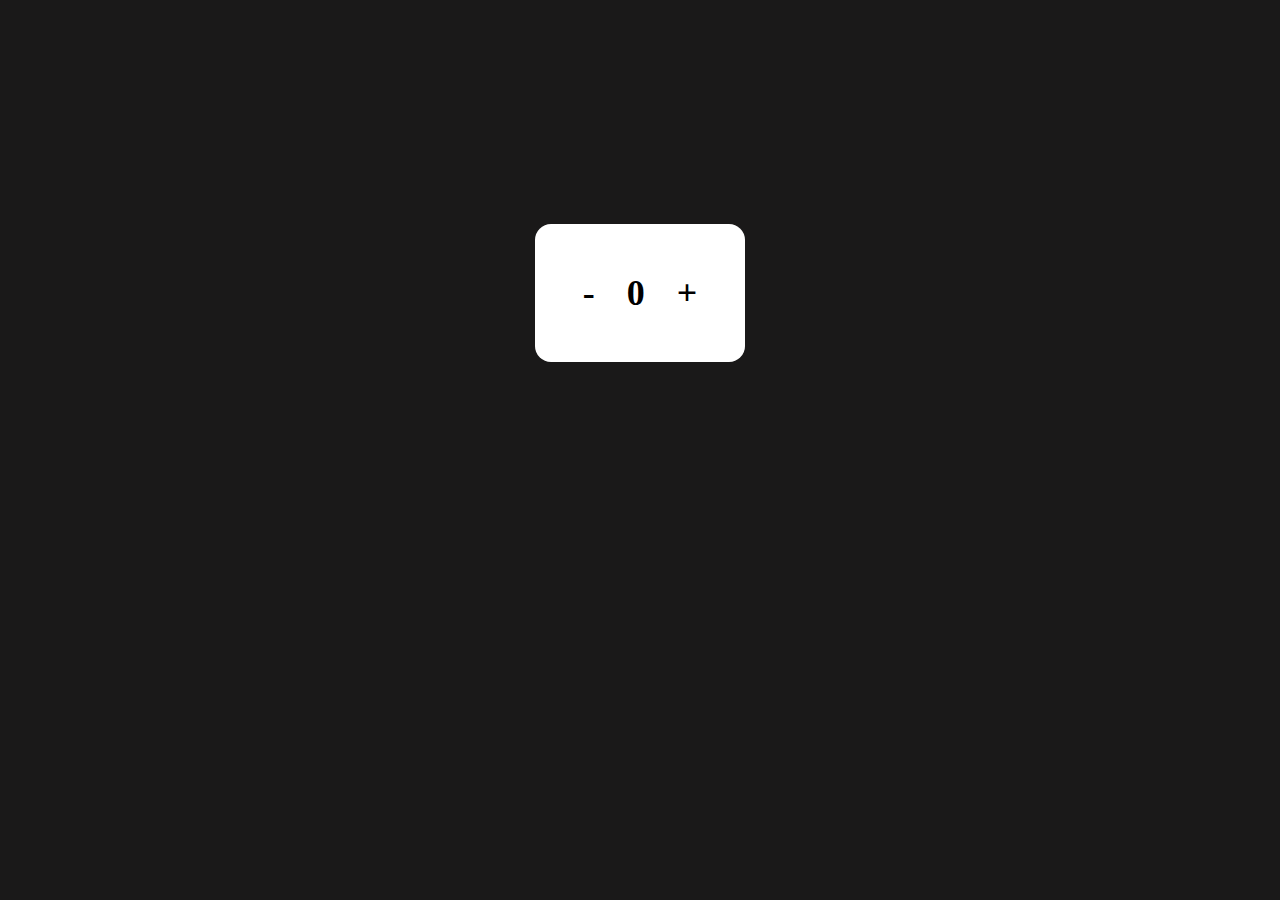
<file: javascript/first project/vaaaa.html>
<!DOCTYPE html>
<html lang="en">
  <head>
    <meta charset="UTF-8" />
    <meta name="viewport" content="width=device-width, initial-scale=1.0" />
    <title>cart</title>
    <link rel="stylesheet" href="../first project/index.css" />
  </head>
  <body>
    <div class="wrapper">
      <span class="minus">-</span>
      <span class="number">0</span>
      <span class="add">+</span>
    </div>
    <script src="../first project/vaaaa.js"></script>
  </body>
</html>
</file>
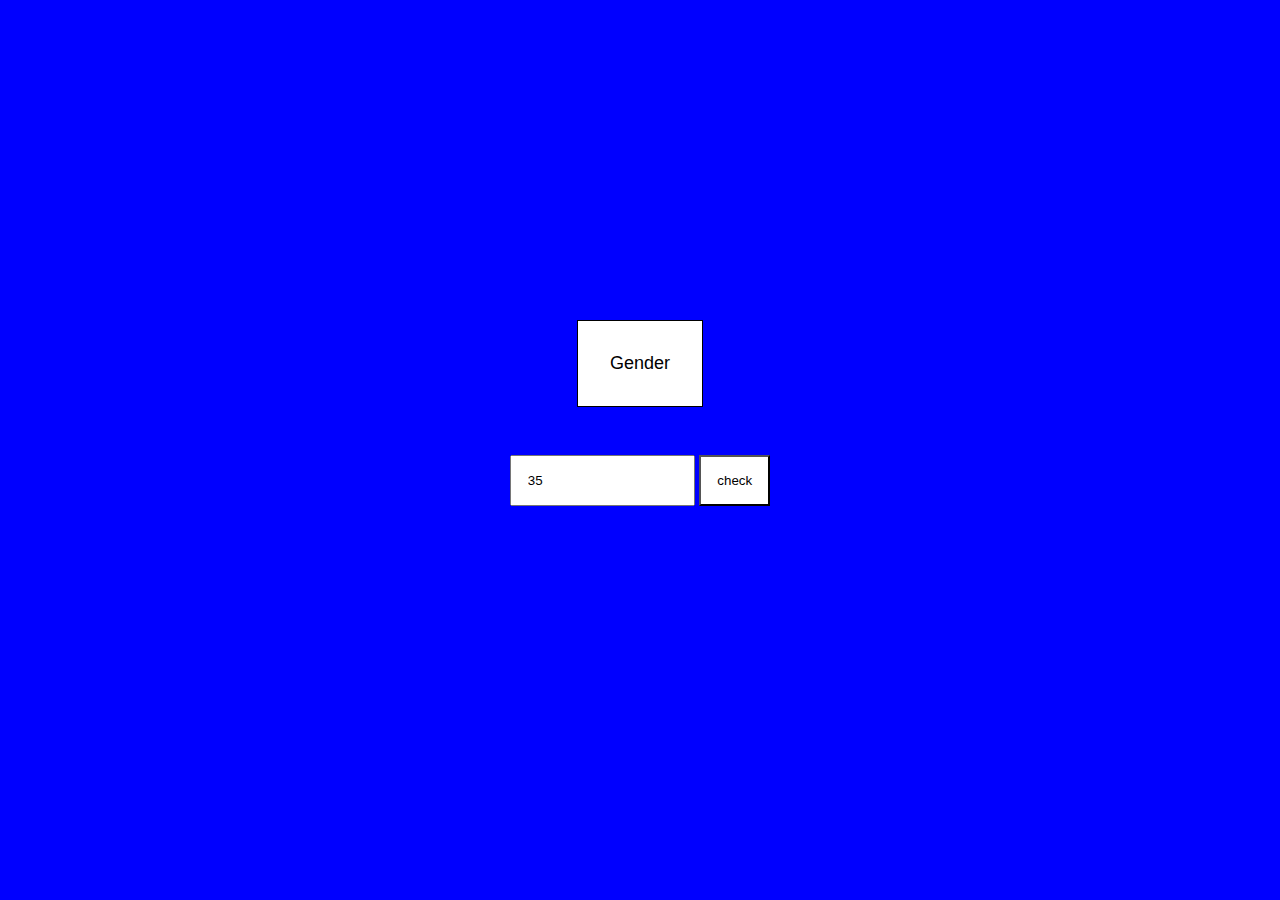
<file: javascript/second project/ifelse.html>
<!DOCTYPE html>
<html lang="en">
  <head>
    <meta charset="UTF-8" />
    <meta name="viewport" content="width=device-width, initial-scale=1.0" />
    <title>Party Age Checker</title>
    <link rel="stylesheet" href="../second project/ifelse.css" />
  </head>
  <body>
    <label for="partycheck" id="partycheck">Gender</label>
    <div class="down">
      <input type="text" id="bbt" value="35" />
      <button type="submit" id="btn">check</button>
    </div>
    <script src="../second project/idelse.js"></script>
  </body>
</html>
</file>
<file: javascript/first project/index.css>
* {
  padding: 0;
  margin: 0;
  box-sizing: border-box;
}
body {
  width: 100%;
  height: auto;
  display: flex;
  flex-direction: column;
  align-items: center;
  justify-content: center;
  background: rgb(26, 25, 25);
}
.wrapper {
  background: #fff;
  padding: 3rem;
  display: flex;
  align-items: center;
  gap: 2rem;
  font-size: 36px;
  font-weight: 600;
  text-align: center;
  margin-top: 14rem;
  border-radius: 1rem;
  cursor: pointer;
}
.wrapper span:hover {
  color: red;
}
</file>
<file: javascript/second project/ifelse.css>
* {
  margin: 0;
  padding: 0;
  box-sizing: border-box;
  font-family: "Gill Sans", "Gill Sans MT", Calibri, "Trebuchet MS", sans-serif;
}
body {
  width: 100%;
  height: auto;
  display: flex;
  flex-direction: column;
  gap: 3rem;
  margin-top: 20rem;
  align-items: center;
  background: blue;
}

label {
  padding: 2rem;
  border: 1px solid #000;
  color: #000;
  background: #fff;
  font-size: 18px;
}
button {
  background: #fff;
  padding: 1rem;
  cursor: pointer;
}
button:hover {
  background: #000;
  color: #fff;
}
input {
  padding: 1rem;
}
</file>
